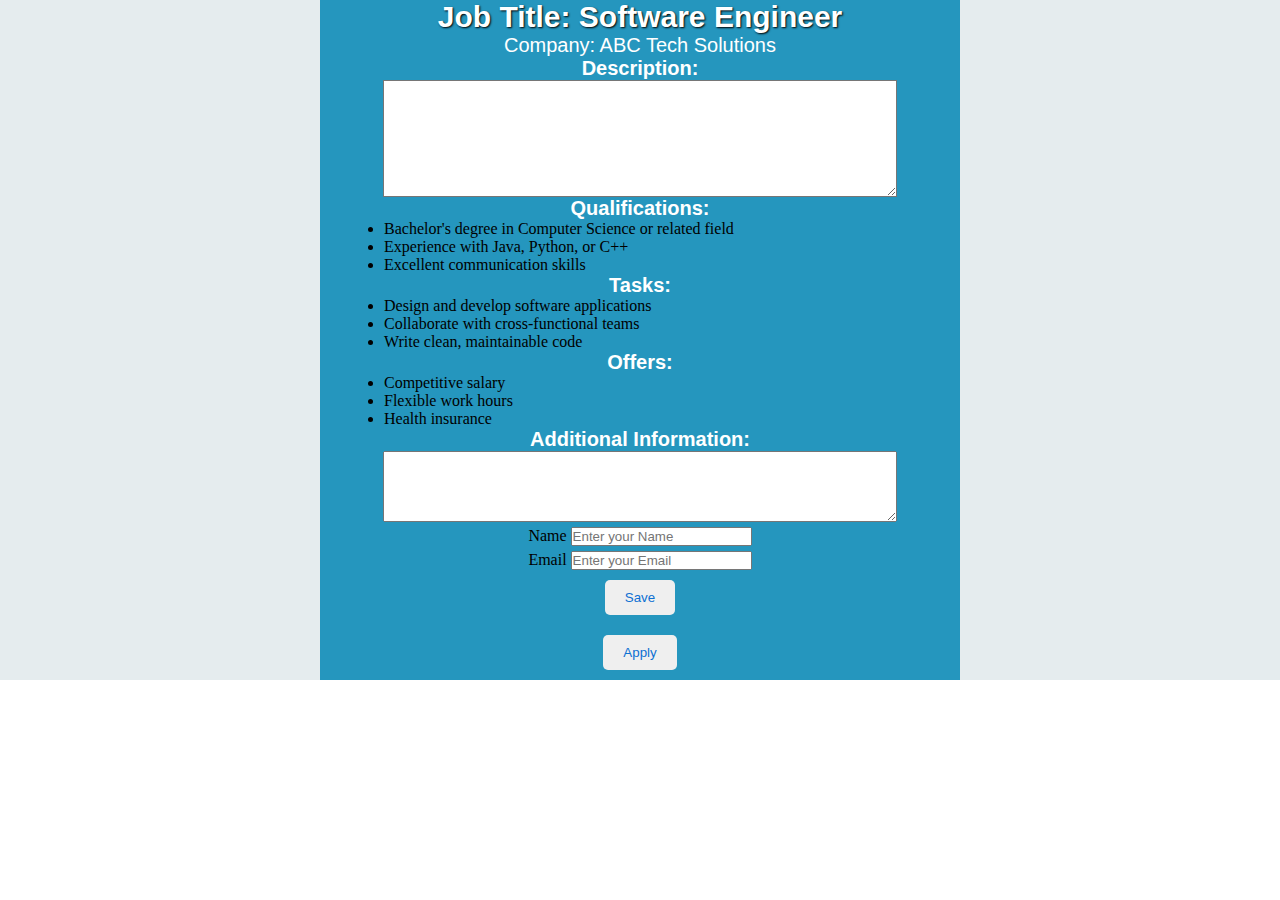
<file: index.html>
<!DOCTYPE html>
<html lang="en">
<head>
    <meta charset="UTF-8">
    <meta name="viewport" content="width=device-width, initial-scale=1.0">
    <title>Job Advertisement</title>
    <link rel="stylesheet" href="./style.css">
</head>
<body>
    <div class="container">
    <div class="job-advertisement">
        <h1>Job Title: <span class="job-title">Software Engineer</span></h1>
        <p>Company: <span class="company-name">ABC Tech Solutions</span></p>
        <h2>Description:</h2>
        <textarea class="description" rows="5" cols="50" readonly>
            We are seeking a talented Software Engineer to join our dynamic team. The ideal candidate should have strong problem-solving skills and a passion for creating high-quality software.
        </textarea>
        <h2>Qualifications:</h2>
        <ul class="qualifications">
            <li>Bachelor's degree in Computer Science or related field</li>
            <li>Experience with Java, Python, or C++</li>
            <li>Excellent communication skills</li>
        </ul>
        <h2>Tasks:</h2>
        <ul class="tasks">
            <li>Design and develop software applications</li>
            <li>Collaborate with cross-functional teams</li>
            <li>Write clean, maintainable code</li>
        </ul>
        <h2>Offers:</h2>
        <ul class="offers">
            <li>Competitive salary</li>
            <li>Flexible work hours</li>
            <li>Health insurance</li>
        </ul>
        <h2>Additional Information:</h2>
        <textarea class="additional-info" rows="3" cols="50" readonly>
            This position is based in our Vadodara office.
        </textarea>
        
            <form id="survey-form">
                <div class="survey-form">
                  
                </div>
                <div class="form-group">
                  <label id="name-label" for="name">Name</label>
                    <input type="text" id="name" " name="Name" class="form-control" placeholder="Enter your Name" required>
                  
                </div>
                <div class="form-group">
                  <label id="email-label" for="Email">Email</label>
                  <input id="email" type="email" name="email" class="form-control" placeholder="Enter your Email" required>
        
                </div>
            </form>
        <button onclick="save()">Save</button>
        <button onclick="apply()">Apply</button>
        
    </div>
    </div>
</body>
</html>
</file>
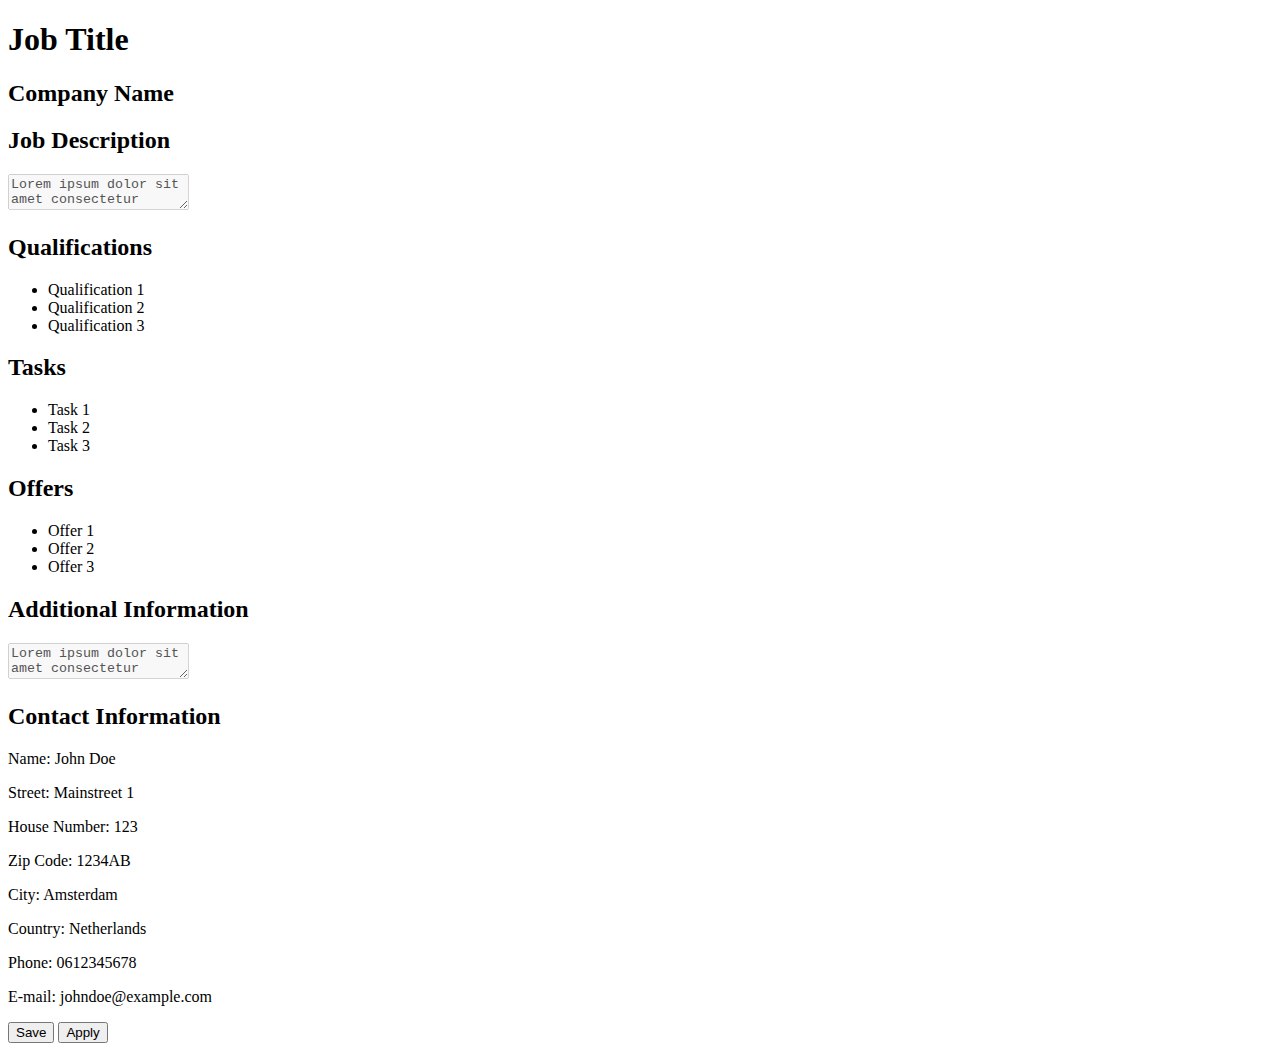
<file: index2.html>
<!DOCTYPE html>
<html lang="en">
<head>
    <meta charset="UTF-8">
    <meta name="viewport" content="width=device-width, initial-scale=1.0">
    <title>Job Advertisement</title>
</head>
<body>
    <div class="container">
        <h1>Job Title</h1>
        <h2>Company Name</h2>

        <div class="job-details">
            <h2>Job Description</h2>
            <textarea disabled>Lorem ipsum dolor sit amet consectetur adipisicing elit. Quod, distinctio.</textarea>
        </div>

        <div class="job-details">
            <h2>Qualifications</h2>
            <ul>
                <li>Qualification 1</li>
                <li>Qualification 2</li>
                <li>Qualification 3</li>
            </ul>
        </div>

        <div class="job-details">
            <h2>Tasks</h2>
            <ul>
                <li>Task 1</li>
                <li>Task 2</li>
                <li>Task 3</li>
            </ul>
        </div>

        <div class="job-details">
            <h2>Offers</h2>
            <ul>
                <li>Offer 1</li>
                <li>Offer 2</li>
                <li>Offer 3</li>
            </ul>
        </div>

        <div class="job-details">
            <h2>Additional Information</h2>
            <textarea disabled>Lorem ipsum dolor sit amet consectetur adipisicing elit. Quod, distinctio.</textarea>
        </div>

        <div class="contact-info">
            <h2>Contact Information</h2>
            <p>Name: John Doe</p>
            <p>Street: Mainstreet 1</p>
            <p>House Number: 123</p>
            <p>Zip Code: 1234AB</p>
            <p>City: Amsterdam</p>
            <p>Country: Netherlands</p>
            <p>Phone: 0612345678</p>
            <p>E-mail: johndoe@example.com</p>
        </div>

        <div class="button-container">
            <button>Save</button>
            <button>Apply</button>
        </div>
    </div>
</body>
</html>
</file>
<file: style.css>
*{
    margin: auto;
    padding: 0%;
}
body {
    margin: 0;
    padding: 0;
}
.container {
    width: 100%;
    height: 100%;
    background:  rgb(229, 236, 238);
    display: flex;
    flex-direction: column;
    justify-content: center;
    align-items: center;  
}
.job-advertisement {
    width: 50%;
    height: 100%;
    background: rgb(37, 150, 190);
    display: flex;
    flex-direction: column;
    justify-content: center;
    align-items: center;
}
.job-advertisement h1{
    color: rgb(255, 255, 255);
    font-size: 30px;
    font-family: 'Trebuchet MS', 'Lucida Sans Unicode', 'Lucida Grande', 'Lucida Sans', Arial, sans-serif;  
    text-align: center; 
    text-shadow: 1px 1px 2px rgb(0, 0, 0);
}
.job-advertisement p{
    color: rgb(255, 255, 255);
    font-size: 20px;
    font-family: 'Trebuchet MS', 'Lucida Sans Unicode', 'Lucida Grande', 'Lucida Sans', Arial, sans-serif;
    text-align: center; 
    
}
.job-advertisement h2{
    color: rgb(255, 255, 255);
    font-size: 20px;
    font-family: 'Trebuchet MS', 'Lucida Sans Unicode', 'Lucida Grande', 'Lucida Sans', Arial, sans-serif;
    text-align: center; 
   
}
.job-advertisement textarea{
    color: rgb(255, 255, 255);
    font-size: 20px;
    font-family: 'Trebuchet MS', 'Lucida Sans Unicode', 'Lucida Grande', 'Lucida Sans', Arial, sans-serif;
    text-align: center; 
    
}
.description {
    width: 80%;
    height: 80%;
    background: rgb(255, 255, 255);
    display: flex;
    flex-direction: column;
    justify-content: center;

}
.qualifications {
    width: 80%;
    height: 80%;
    display: inline;
    flex-direction: column;
    justify-content: center;
}
.tasks {
    width: 80%;
    height: 80%;
    display: block;
    flex-direction: column;
    justify-content: center;  
    
}
.offers {
    width: 80%;
    height: 80%;
    display: inline;
    flex-direction: column;
    justify-content: center;
    
}
.additional-info {
    width: 80%;
    height: 80%;
    display: inline;
    flex-direction: column;
    justify-content: center;
    
}
.additional-info textarea{
    color: rgb(255, 255, 255);
    font-size: 20px;
    font-family: 'Trebuchet MS', 'Lucida Sans Unicode', 'Lucida Grande', 'Lucida Sans', Arial, sans-serif;
    
}
.contact-info {
    width: 80%;
    height: 80%;
    display: inline;
    flex-direction: column;
    justify-content: center;
    align-items: center;
}
.contact-info h2{
    font-size: 20px;
    font-family: 'Trebuchet MS', 'Lucida Sans Unicode', 'Lucida Grande', 'Lucida Sans', Arial, sans-serif;
    text-align: center; 
}
.contact-info p{
    font-size: 20px;
    font-family: 'Trebuchet MS', 'Lucida Sans Unicode', 'Lucida Grande', 'Lucida Sans', Arial, sans-serif;
    text-align: center; 
    color: black;
    display: flex;
    flex-direction: column;
    justify-content: left;
    align-items: start;
    

}
.contact-info span{
    font-size: 20px;
    font-family: 'Trebuchet MS', 'Lucida Sans Unicode', 'Lucida Grande', 'Lucida Sans', Arial, sans-serif;
    text-align: center; 
    color: black;
    display: flex;
    float: left;
    margin: 5px;
}
#survey-form {
    display: flex;
    flex-direction: column;
    gap: 5px;
}
button {
    color: rgb(13, 112, 211);
    padding: 10px 20px;
    border: none;
    border-radius: 5px;
    cursor: pointer;
    margin: 10px;
}
</file>
